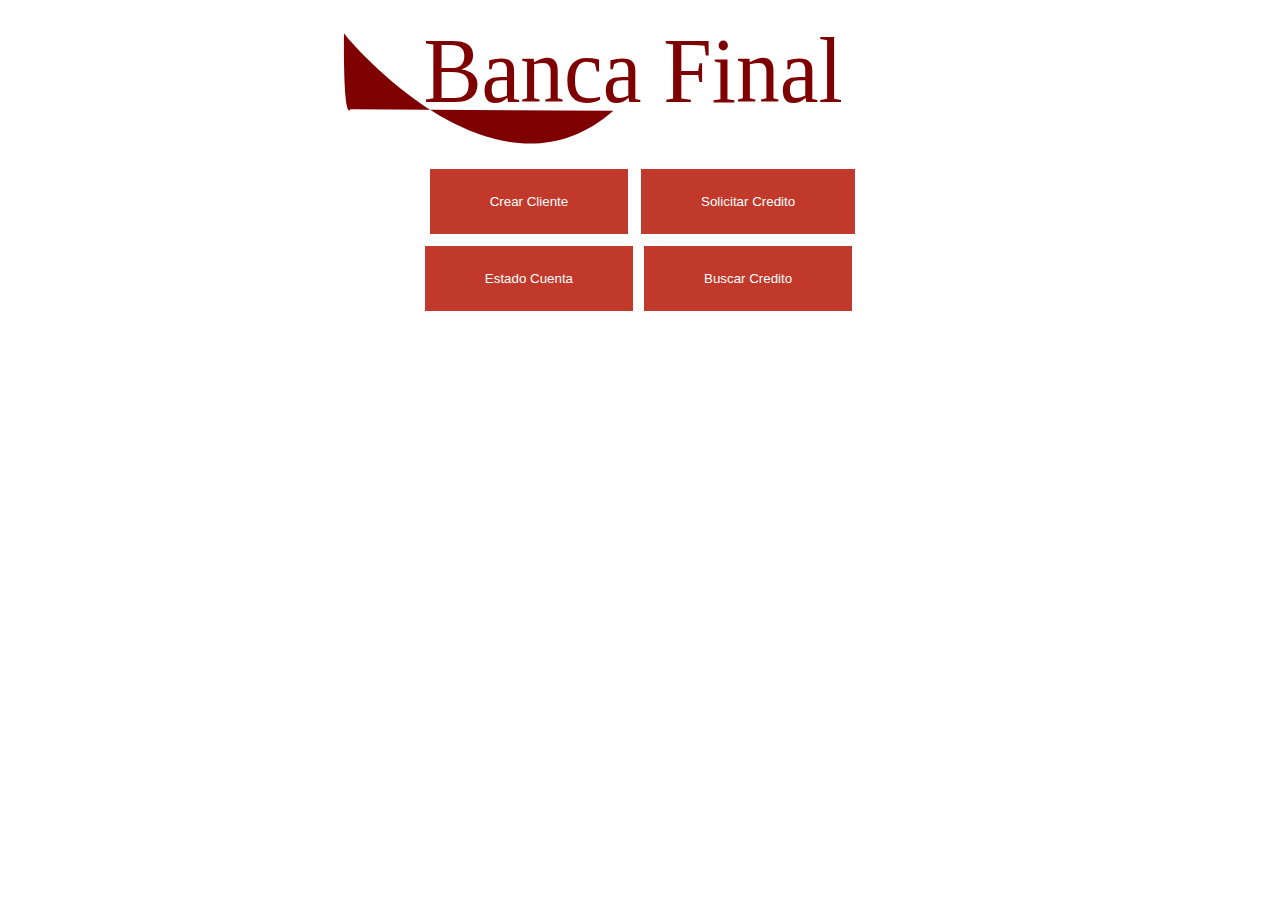
<file: WebContent/index.html>
<!DOCTYPE html>
<html>
  <head>
    <meta charset="utf-8">
    <title>Banca Final</title>
    <style media="screen">
input[type=button], input[type=submit], input[type=reset] {
    background-color: #C0392B;
    border: none;
    color: white;
    padding: 25px 60px;
    text-decoration: none;
    margin: 4px 2px;
    cursor: pointer;
}
		</style>
  </head>
  <body>
    <div style="text-align:center">
      <svg width="640" height="150" xmlns="http://www.w3.org/2000/svg" xmlns:svg="http://www.w3.org/2000/svg">
       <!-- Created with SVG-edit - http://svg-edit.googlecode.com/ -->

       <g>
        <title>Layer 1</title>
        <text stroke="#000000" transform="matrix(3.6378378868103027,0,0,3.8461537361145015,-110.71216477453706,-228.9999928474426) " xml:space="preserve" text-anchor="middle" font-family="serif" font-size="24" id="svg_1" y="83.91999" x="116.49777" stroke-linecap="null" stroke-linejoin="null" stroke-dasharray="null" stroke-width="0" fill="#7f0000">Banca Final</text>
        <path id="svg_13" d="m293.33334,102.66667c-120,105.33333 -269.33334,-76 -269.33334,-77.33334c0,-1.33333 -1.33333,88 6.66667,76" stroke-linecap="null" stroke-linejoin="null" stroke-dasharray="null" stroke-width="0" stroke="#000000" fill="#7f0000"/>
       </g>
      </svg>
    </div>
<div style="text-align:center;">
  <table align="center">
    <tr>
      <td> <input type="button" name="" value="Crear Cliente" onclick="location.href='crearCliente.jsp';"> </td>
      <td> <input type="button" name="" value="Solicitar Credito" onclick="location.href='solicitarCredito.jsp';"> </td>
    </tr>
    <tr>
      <td> <input type="button" name="" value="Estado Cuenta" onclick="location.href='EstadoCuentaServlet';"> </td>
      <td> <input type="button" name="" value="Buscar Credito" onclick="location.href='http://google.com';"> </td>
    </tr>
  </table>
</div>
  </body>
</html>
</file>
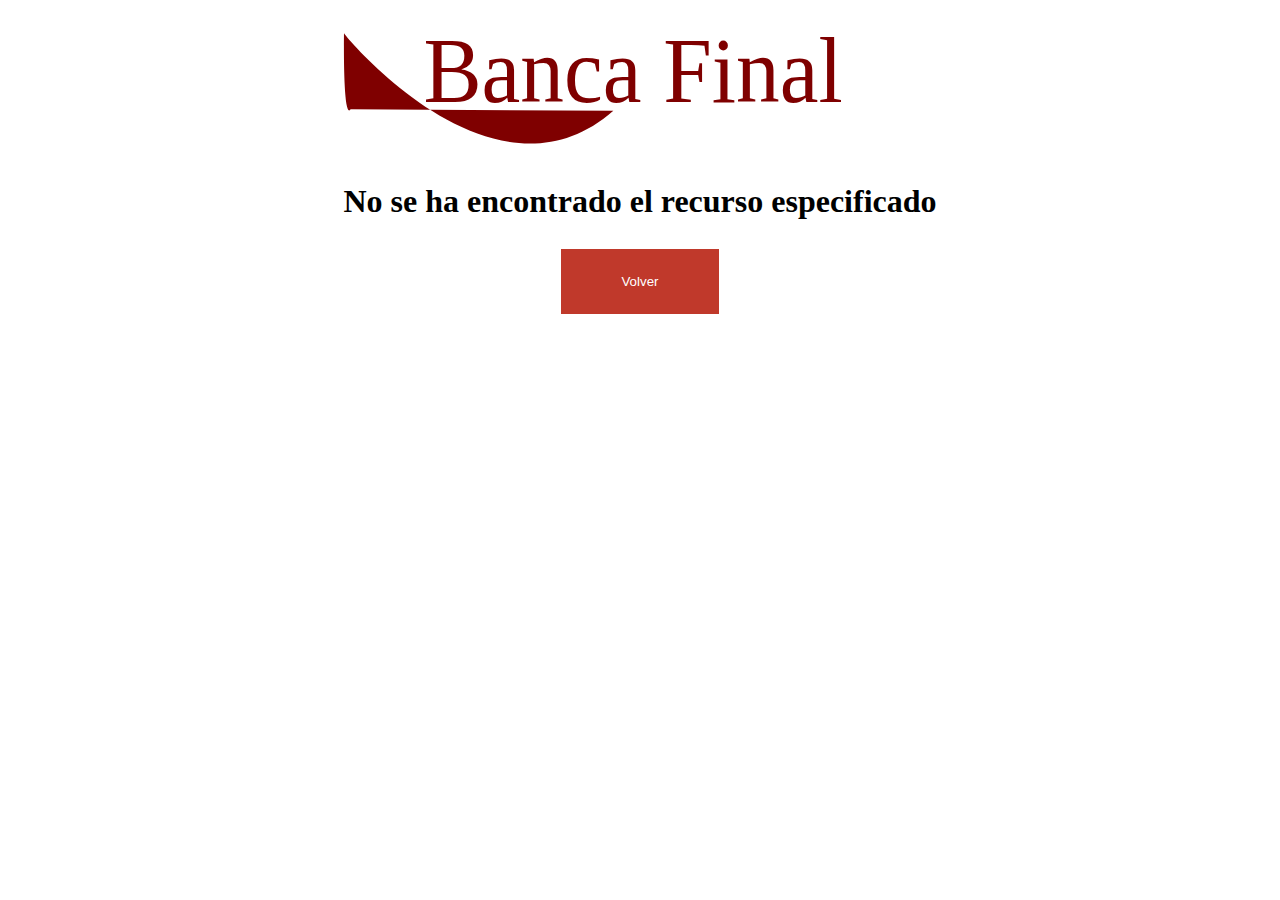
<file: WebContent/errors/servererror.html>
<!DOCTYPE html>
<html>
  <head>
    <meta charset="utf-8">
    <title>Banca Final</title>
    <style media="screen">
input[type=button], input[type=submit], input[type=reset] {
    background-color: #C0392B;
    border: none;
    color: white;
    padding: 25px 60px;
    text-decoration: none;
    margin: 4px 2px;
    cursor: pointer;
}
		</style>
  </head>
  <body>
    <div style="text-align:center">
      <svg width="640" height="150" xmlns="http://www.w3.org/2000/svg" xmlns:svg="http://www.w3.org/2000/svg">
       <!-- Created with SVG-edit - http://svg-edit.googlecode.com/ -->

       <g>
        <title>Layer 1</title>
        <text stroke="#000000" transform="matrix(3.6378378868103027,0,0,3.8461537361145015,-110.71216477453706,-228.9999928474426) " xml:space="preserve" text-anchor="middle" font-family="serif" font-size="24" id="svg_1" y="83.91999" x="116.49777" stroke-linecap="null" stroke-linejoin="null" stroke-dasharray="null" stroke-width="0" fill="#7f0000">Banca Final</text>
        <path id="svg_13" d="m293.33334,102.66667c-120,105.33333 -269.33334,-76 -269.33334,-77.33334c0,-1.33333 -1.33333,88 6.66667,76" stroke-linecap="null" stroke-linejoin="null" stroke-dasharray="null" stroke-width="0" stroke="#000000" fill="#7f0000"/>
       </g>
      </svg>
    </div>
<div style="text-align:center;">
<h1>No se ha encontrado el recurso especificado</h1>
  <table align="center">
    <tr>
      <td> <input type="button" name="" value="Volver" onclick="location.href='index.html';"> </td>
    </tr>
  </table>
</div>
  </body>
</html>
</file>
